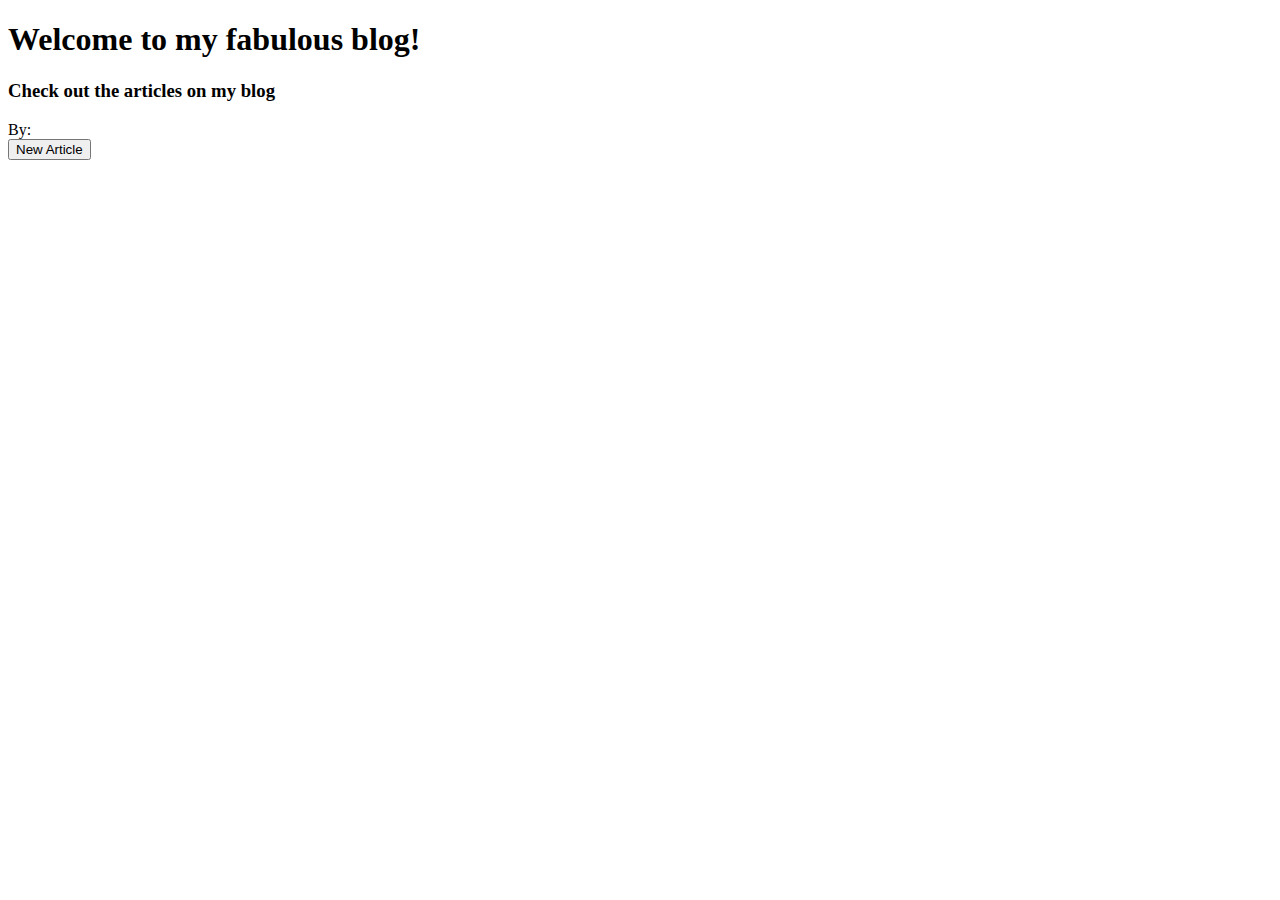
<file: src/main/resources/templates/article/index.html>
<!DOCTYPE html>
<html lang="en" xmlns:th="http://www.thymeleaf.org">
<head>
<meta http-equiv="Content-Type" content="text/html; charset=UTF-8">
<title>My Blog</title>
<link th:replace="article/fragments/headLinks">
</head>
<body>
	<div th:replace="article/fragments/navbar"></div>
	<div class="container-fluid">
		<h1>Welcome to my fabulous blog!</h1>
		<h3>Check out the articles on my blog</h3>
		<div class="list-group"></div>
		<div th:each="article:${articles}">
			<a th:href="@{/articles/} + ${article.id}" class="list-group-item list-group-item-action">
			<span th:text="${article.id}"></span>
			<span th:text="${article.createdAt}"></span>
		<span th:text="${article.title}"></span> By: 
		<span th:text="${article.author}"></span>
		</a>
		</div>
	<a th:href="@{/articles/new}"><button class="btn btn-sm btn-primary">New Article</button></a>
	</div>
	<script th:replace="article/fragments/scriptLinks"></script>
</body>
</html>
</file>
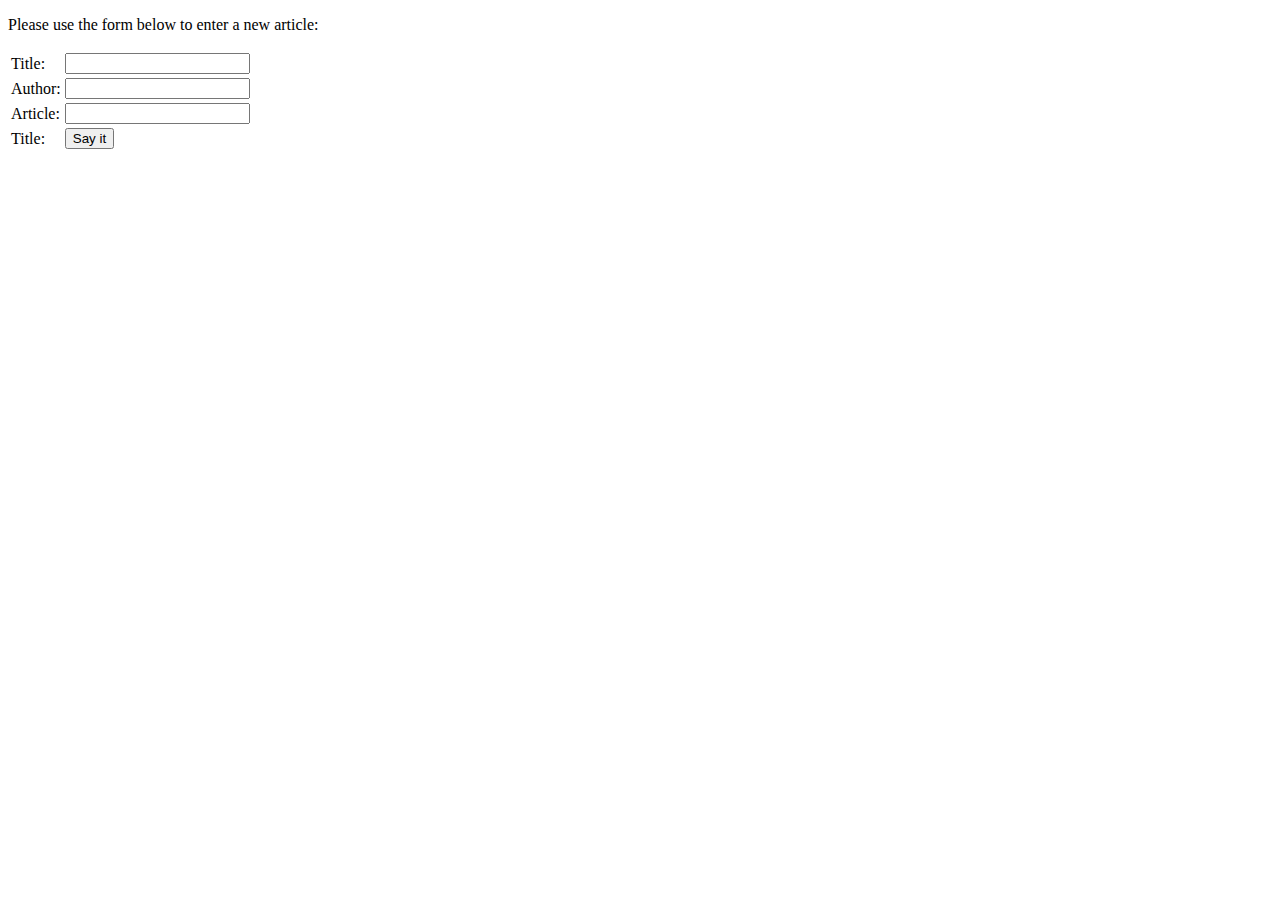
<file: src/main/resources/templates/article/new.html>
<!DOCTYPE html>
<html lang="en" xmlns:th="http://www.thymeleaf.org">
<head>
<meta http-equiv="Content-Type" content="text/html; charset=UTF-8">
<title>My Blog</title>
<link th:replace="article/fragments/headLinks">
</head>

<body>
	<div th:replace="article/fragments/navbar"></div>
	<div class="container-fluid">
	
	 <p>Please use the form below to enter a new article:</p>
    <form action="#" th:action="@{/articles/new}" th:object="${article}" method="post">
      <table>
        <tr>
          <td>Title:</td>
          <td><input type="text" th:field="*{title}" /></td>
        </tr>
        <tr>
          <td>Author:</td>
          <td><input type="text" th:field="*{author}" /></td>
        </tr>
        <tr>
          <td>Article:</td>
          <td><input type="text" th:field="*{entry}" /></td>
        </tr>
        <tr>
          <td>Title:</td>
          <td><button class="btn btn-sm btn-success" type="submit">Say it</button></td>
        </tr>
      </table>
    </form>
	
	
	</div>
	<script th:replace="article/fragments/scriptLinks"></script>
</body>
</html>
</file>
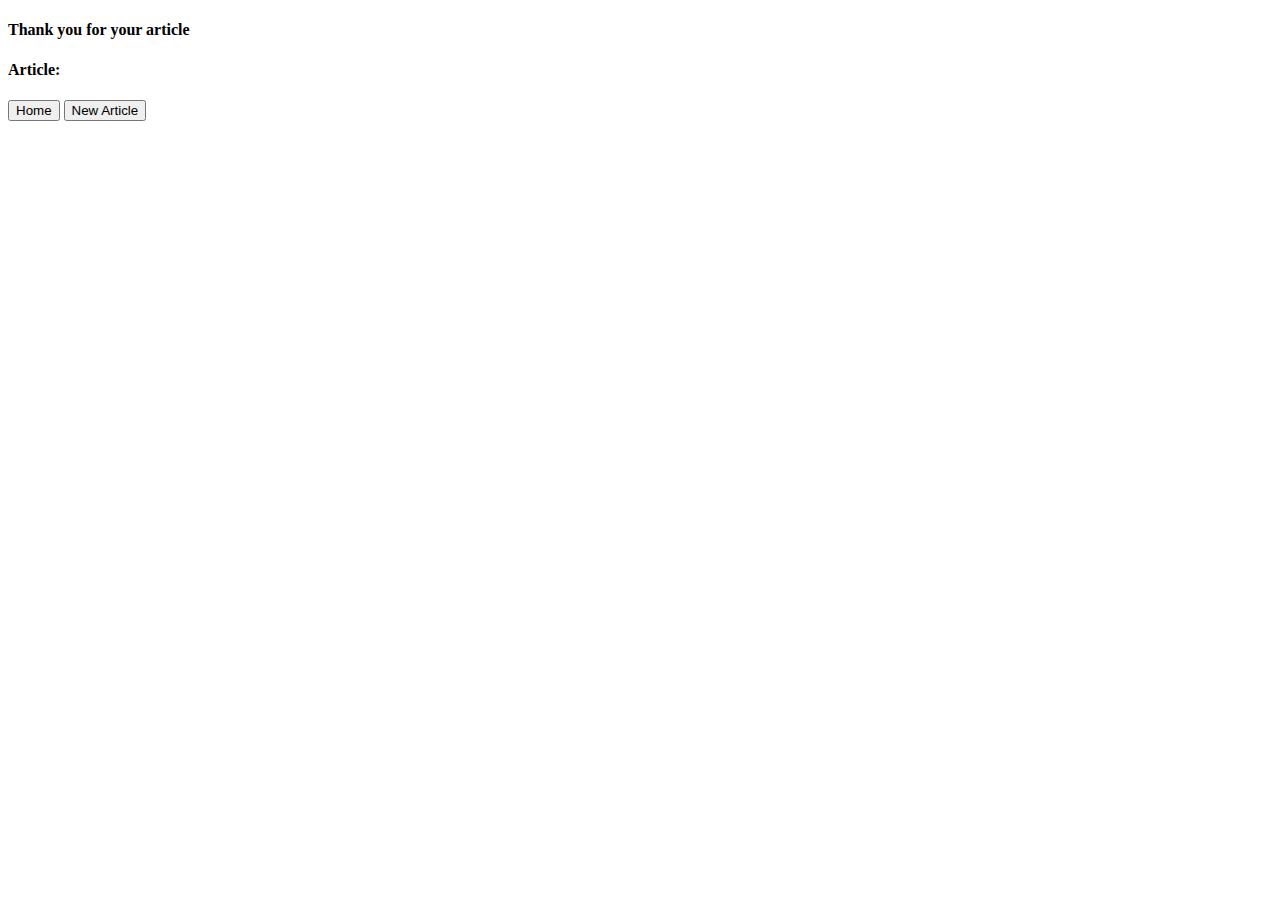
<file: src/main/resources/templates/article/show.html>
<!DOCTYPE html>
<html lang="en" xmlns:th="http://www.thymeleaf.org">
<head>
<meta http-equiv="Content-Type" content="text/html; charset=UTF-8">
<title>Blog Article</title>
<link th:replace="article/fragments/headLinks">
</head>
<body>
  <div th:replace="article/fragments/navbar"></div>
  <div class="container-fluid">
    <h4>Thank you for your article</h4>
    <h4>Article:</h4>
    <p th:text="${title}"></p>
    <p th:text="${author}"></p>
    <p th:text="${entry}"></p>
    <p th:text="${createdAt}"></p>
    <a th:href="@{/}"><button class="btn btn-sm btn-primary">Home</button></a>
    <a th:href="@{/articles/new}"><button class="btn btn-sm btn-primary">New Article</button></a>
  </div>
  <script th:replace="article/fragments/scriptLinks"></script>
</body>
</html>
</file>
